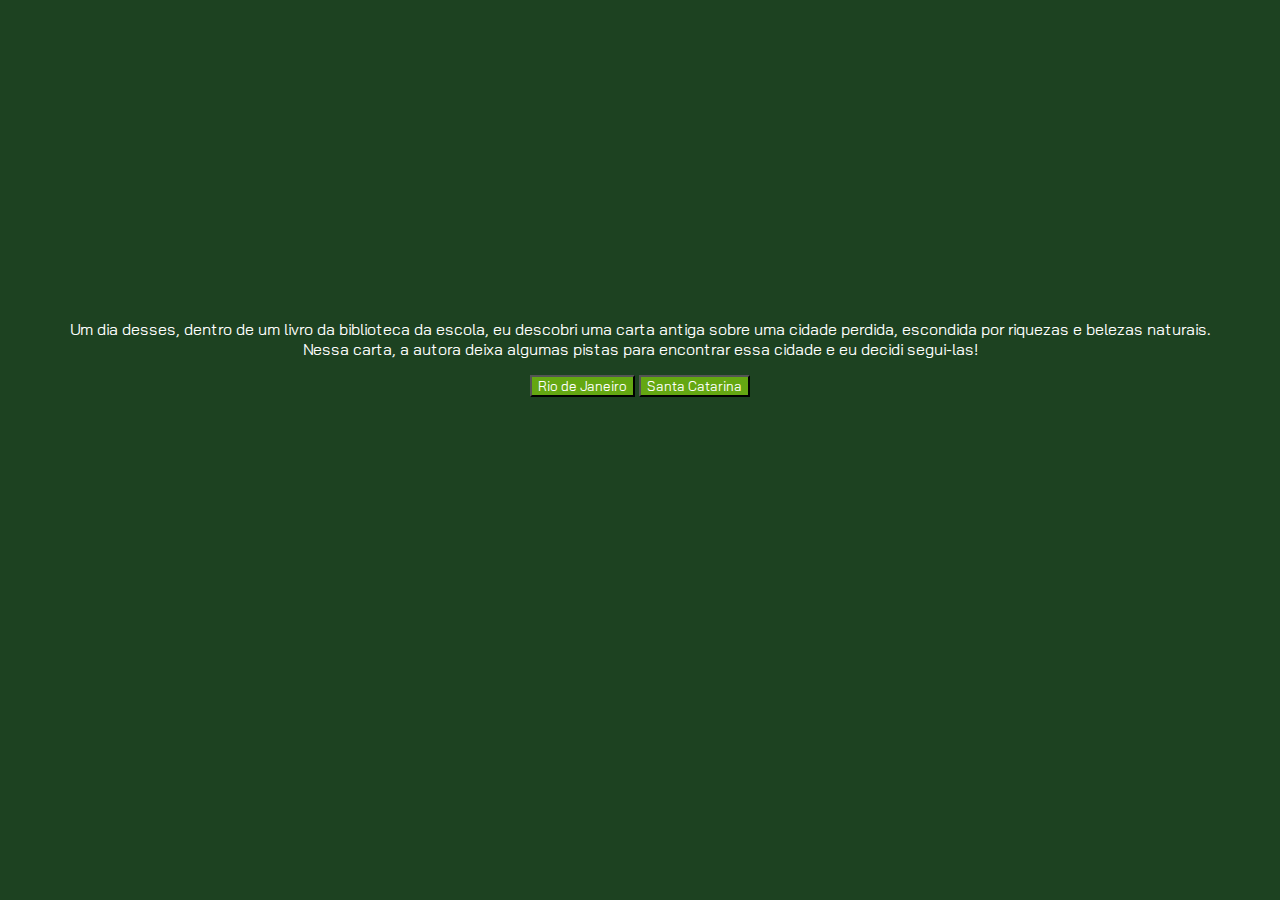
<file: index (1) (1).html>
<!DOCTYPE html>
<html lang="pt-BR">
<head>
    <meta charset="UTF-8">
    <meta name="viewport" content="width=device-width, initial-scale=1.0">
    <link rel="stylesheet" href="style.css">
    <link rel="preconnect" href="https://fonts.googleapis.com">
    <link rel="preconnect" href="https://fonts.gstatic.com" crossorigin>
    <link href="https://fonts.googleapis.com/css2?family=Bai+Jamjuree:ital,wght@0,200;0,300;0,400;0,500;0,600;0,700;1,200;1,300;1,400;1,500;1,600;1,700&display=swap" rel="stylesheet">
    <title>Em busca da cidade perdida</title>
</head>
<body>
    <main>
        <div class="passo ativo" id="passo-0">
            <p>Um dia desses, dentro de um livro da biblioteca da escola, eu descobri uma carta antiga sobre uma cidade perdida, escondida por riquezas e belezas naturais. Nessa carta, a autora deixa algumas pistas para encontrar essa cidade e eu decidi segui-las!</p>
            <button class="btn-proximo" data-proximo="1">Rio de Janeiro</button>
            <button class="btn-proximo" data-proximo="2">Santa Catarina</button>
        </div>
        <div class="passo" id="passo-1">
            <p>Você começa sua jornada no Rio de Janeiro, subindo o Pico da Tijuca ao amanhecer para encontrar a primeira pista.</p>
            <button class="btn-proximo" data-proximo="3">Procurar a pista no topo do pico</button>
            <button class="btn-proximo" data-proximo="4">Desistir e voltar para casa</button>
        </div>
    </main>
    <script src="script.js"></script>
</body>
</html>
</file>
<file: style.css>
body {
    background-color: #1D4221;
    color: white;
    font-family: "Bai Jamjuree", sans-serif;
    display: flex;
    justify-content: center;
    align-items: center;
    height: 700px;
    margin: 0;
}

button {
    background-color: #64A712;
    color: white;
    font-family: "Bai Jamjuree", sans-serif;
}

.passo {
    display: none;
}

.passo.ativo {
    display:block;
}

main {
    text-align: center;
    max-width: 90%;
}

img {
    max-width: 90%;
}
</file>
